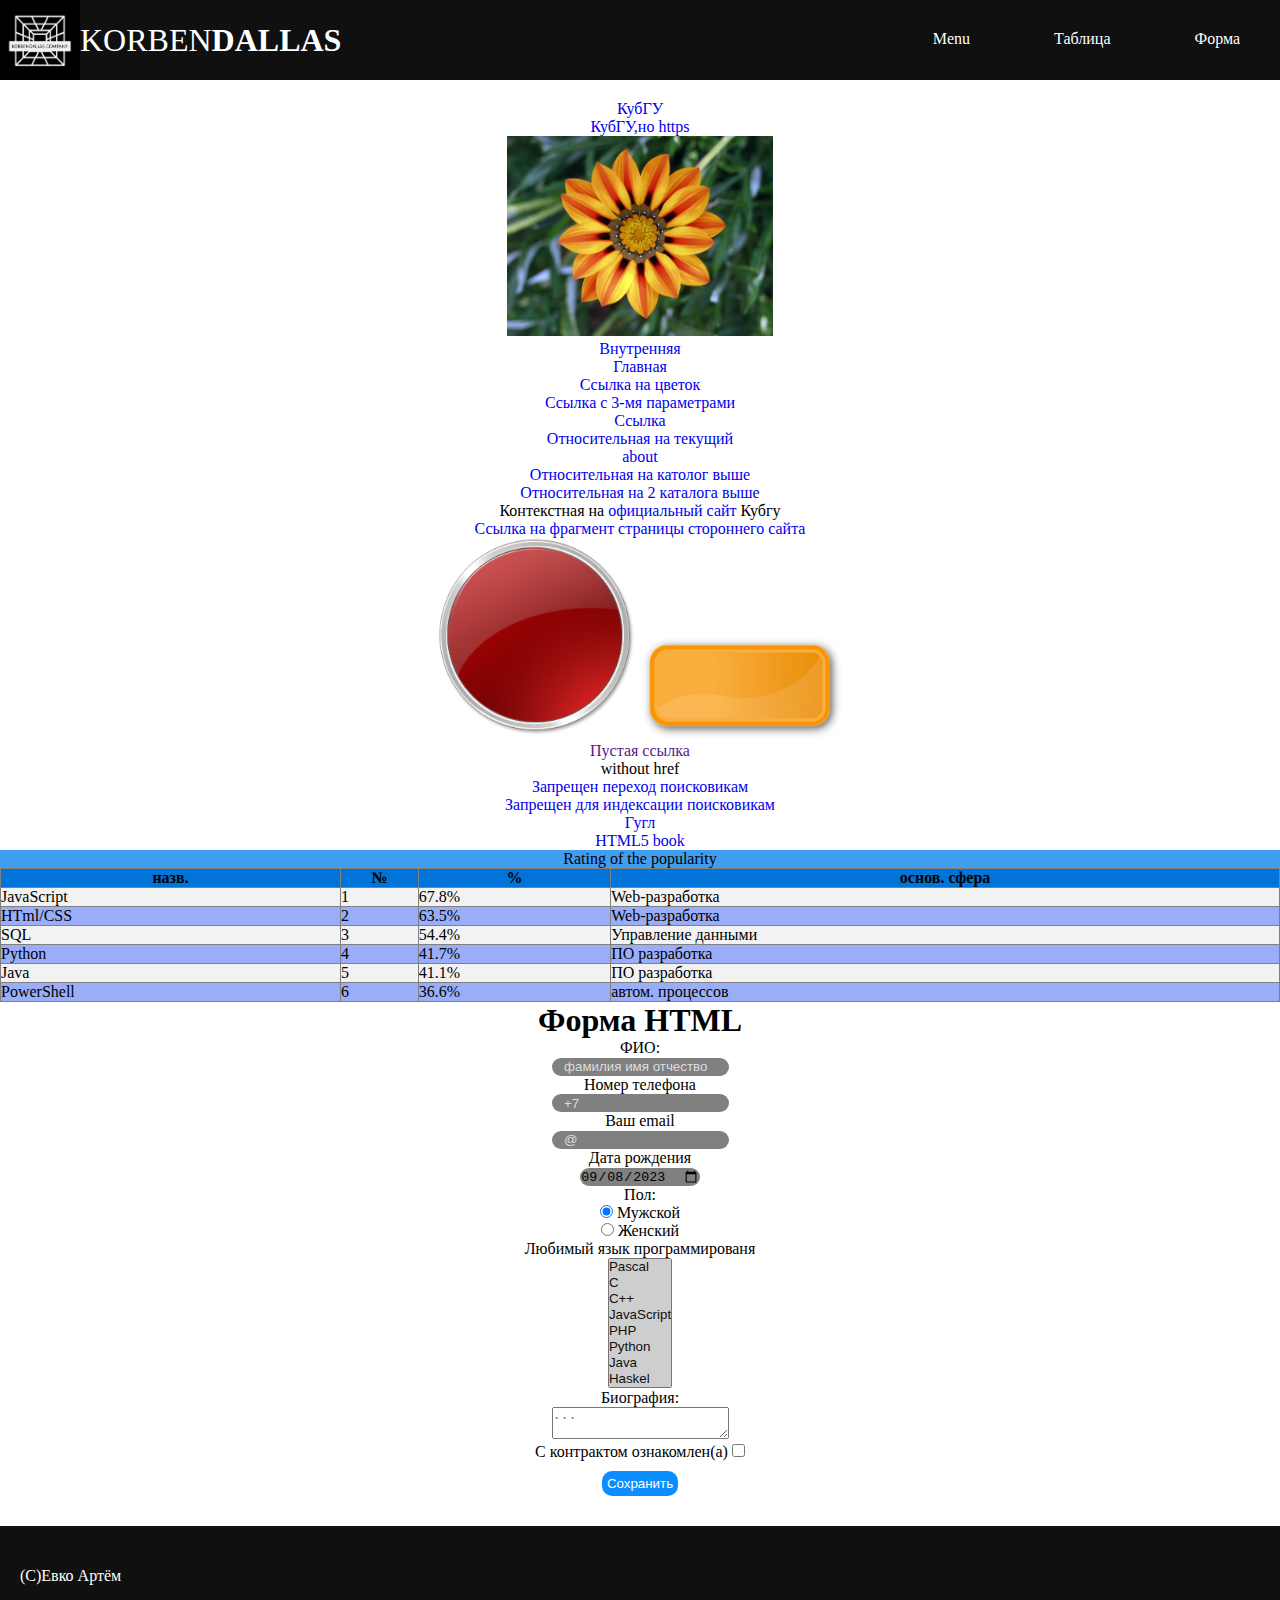
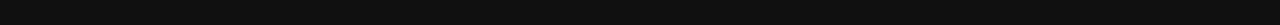
<file: index.html>
<!DOCTYPE html>
<html lang="en">
  <head>
    <link rel="stylesheet" href="style.css" />
    <meta charset="UTF-8" />
    <meta name="viewport" content="width=device-width, initial-scale=1.0" />
    <title>Третье задание</title>
  </head>
  <body>
    <div class="header">
      <div class="header_cont">
        <img src="logo1.png" alt="лого" />
        <div class="logo_text">
          <h1>KORBEN<span>DALLAS</span></h1>
        </div>
      </div>

      <div class="inner_header">
        <nav>
          <ul class="navigation header1" >
            <li>
              <a href="">Menu</a>
              <ul class="links">
                <li><a href="#Hyperlink">Гиперссылки</a></li>
                <li><a href="#Table">Таблица</a></li>
                <li><a href="#Form">Форма</a></li>
              </ul>
            </li>
            <li><a href="#Table">Таблица</a></li>
            <li><a href="#Form">Форма</a></li>
          </ul>
        </nav>
      </div>
    </div>
   
    <div class="main_content_container">
      <div class="hyperlinks">
        <ul id="Hyperlink">
          <li>
            <a href="http://kubsu.ru">КубГУ</a>
          </li>

          <li>
            <a href="https://kubsu.ru">КубГУ,но https</a>
          </li>

          <li id="flower">
            <a href="http://kubsu.ru"
              ><img src="image.jpg" alt="фото цветка" height="200"
            /></a>
          </li>
          <li>
            <a href="/Users">Внутренняя</a>
          </li>
          <li>
            <a href="/">Главная</a>
          </li>

          <li>
            <a href="#flower">Ссылка на цветок</a>
          </li>
          <li>
            <a
              href="https://google.com/page?param1=value1&amp;param2=value2&amp;param3=value3"
              >Ссылка с 3-мя параметрами</a
            >
          </li>
          <li><a href="http://google.com?id=1">Ссылка</a></li>
          <li>
            <a href="index.html">Относительная на текущий</a>
          </li>
          <li>
            <a href="./about.html">about</a>
          </li>
          <li>
            <a href="./one/upOne.html">Относительная на католог выше</a>
          </li>
          <li>
            <a href="./one/two/upSecond.html">Относительная на 2 каталога выше</a>
          </li>
          <li>
            <p>
              Контекстная на
              <a href="https://www.kubsu.ru/index.php">официальный сайт</a>
              Кубгу
            </p>
          </li>
          <li>
            <a href="https://ru.wikipedia.org/wiki/HTML5#Свойства"
              >Ссылка на фрагмент страницы стороннего сайта</a
            >
          </li>
        </ul>
        
        <img
          src="knopka.png"
          alt="кнопка"
          height="200"
          width="200"
          usemap="#circle"
        />
        <map name="circle">
          <area
            shape="circle"
            coords="100,100,100"
            href="https://html5book.ru/osnovy-html/#part7"
            alt="кнопка"
          />
        </map>

        <img
          src="color_label_rectagle_orange.jpg"
          alt="прямоугольник"
          height="100"
          width="200"
          usemap="#color_label"
        />
        <map name="color_label">
          <area
            shape="rect"
            coords="10,10,400,80"
            href="https://www.kubsu.ru/ru/node/21"
            alt="прямоугольник"
          />
        </map>
        <ul>
          <li>
            <a href="">Пустая ссылка</a>
          </li>
          <li>
            <a title="Nohref">without href</a>
          </li>
          <li>
            <a href="http://google.com/" rel="nofollow"
              >Запрещен переход поисковикам</a
            >
          </li>
          <li>
            <a href="http://google.com/" rel="nofollow"
              ><!--<noindex>-->Запрещен для индексации поисковикам<!--</noindex>--></a
            >
          </li>
        </ul>
        <ol>
          <li>
            <a href="http://google.com/" title="google">Гугл</a>
          </li>
          <li>
            <a href="https://html5book.ru/osnovy-html/#part4" title="HTML"
              >HTML5 book</a
            >
          </li>
        </ol>
      </div>
      <table id="Table" class="table_center">
        <caption>
          Rating of the popularity
        </caption>
        <tr>
          <th>назв.</th>
          <th>№</th>
          <th>%</th>
          <th>основ. сфера</th>
        </tr>
        <tr>
          <td>JavaScript</td>
          <td>1</td>
          <td>67.8%</td>
          <td>Web-разработка</td>
        </tr>
        <tr>
          <td>HTml/CSS</td>
          <td>2</td>
          <td>63.5%</td>
          <td>Web-разработка</td>
        </tr>
        <tr>
          <td>SQL</td>
          <td>3</td>
          <td>54.4%</td>
          <td>Управление данными</td>
        </tr>
        <tr>
          <td>Python</td>
          <td>4</td>
          <td>41.7%</td>
          <td>ПО разработка</td>
        </tr>
        <tr>
          <td>Java</td>
          <td>5</td>
          <td>41.1%</td>
          <td>ПО разработка</td>
        </tr>
        <tr>
          <td>PowerShell</td>
          <td>6</td>
          <td>36.6%</td>
          <td>автом. процессов</td>
        </tr>
      </table>
    

    <div class=" form">
      <h1 id="Form">Форма HTML</h1>
      <form action="/" method="POST">
        <label>
          ФИО:<br />
          <input name="FCs" type="text" placeholder="фамилия имя отчество" required/>
          <br />
        </label>
        <label
          >Номер телефона<br />
          <input name="number" type="tel" required placeholder="+7"/>
          <br />
        </label>
        <label>
          Ваш email<br />
          <input name="email" type="email" required placeholder="@"/>
          <br />
        </label>
        <label>
          Дата рождения<br />
          <input name="date" value="2023-09-08" type="date" required />
          <br />
        </label>
        Пол:<br />
        <label
          ><input
            type="radio"
            checked="checked"
            name="radio"
            value="Значение1"
          />
          Мужской</label
        >
        <br />
        <label
          ><input type="radio" name="radio" value="Значение2" /> Женский<br
        /></label>
        <label>
          Любимый язык программированя<br />
          <select name="язык программирования" multiple="multiple" size="8">
            <option value="Значение1" selected="selected">Pascal</option>
            <option value="Значение2" selected="selected">C</option>
            <option value="Значение3" selected="selected">C++</option>
            <option value="Значение4" selected="selected">JavaScript</option>
            <option value="Значение5" selected="selected">PHP</option>
            <option value="Значение6" selected="selected">Python</option>
            <option value="Значение7" selected="selected">Java</option>
            <option value="Значение8" selected="selected">Haskel</option>
            <option value="Значение9" selected="selected">Clojure</option>
            <option value="Значение10" selected="selected">Prolog</option>
            <option value="Значение11" selected="selected">Scala</option>
          </select> </label
        ><br />
        <label>
          Биография:<br />
          <textarea name="Биография" placeholder="..."></textarea></label
        ><br />
        С контрактом ознакомлен(а)
        <label><input type="checkbox" name="contract" /> </label><br />
        <label>
          <input class="form_save" type="submit" value="Сохранить" />
        </label>
      </form>
    </div>
    </div>
    <footer class="footer">
      <p>(C)Евко Артём</p>
    </footer>
  </body>
</html>
</file>
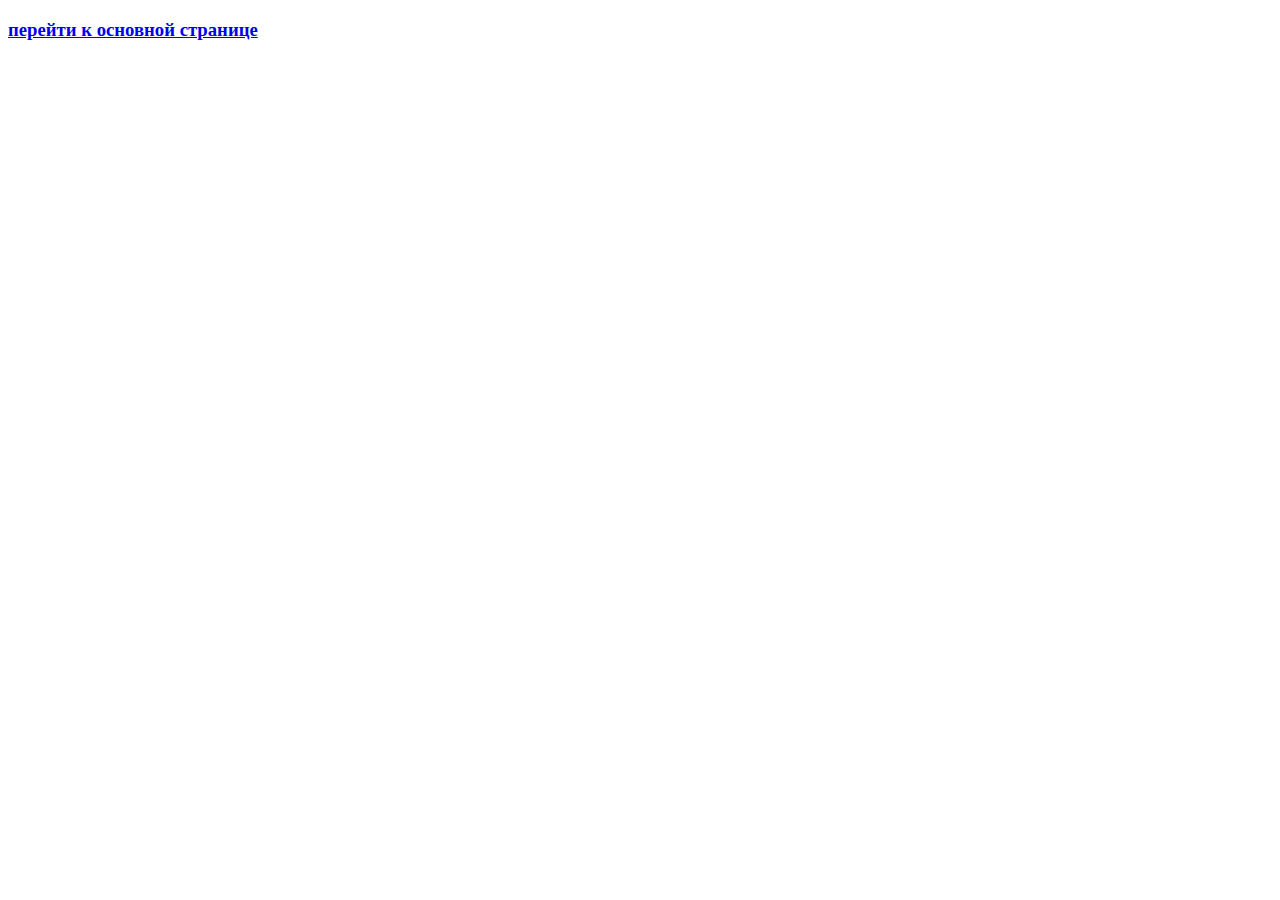
<file: main.html>
<!DOCTYPE html>
<html lang="en">
<head>
    <meta charset="UTF-8">
    <meta name="viewport" content="width=device-width, initial-scale=1.0">
    <title>Главная</title>
</head>
<body>
    <h3><a href="./index.html">перейти к основной странице</a></h3>
</body>
</html>
</file>
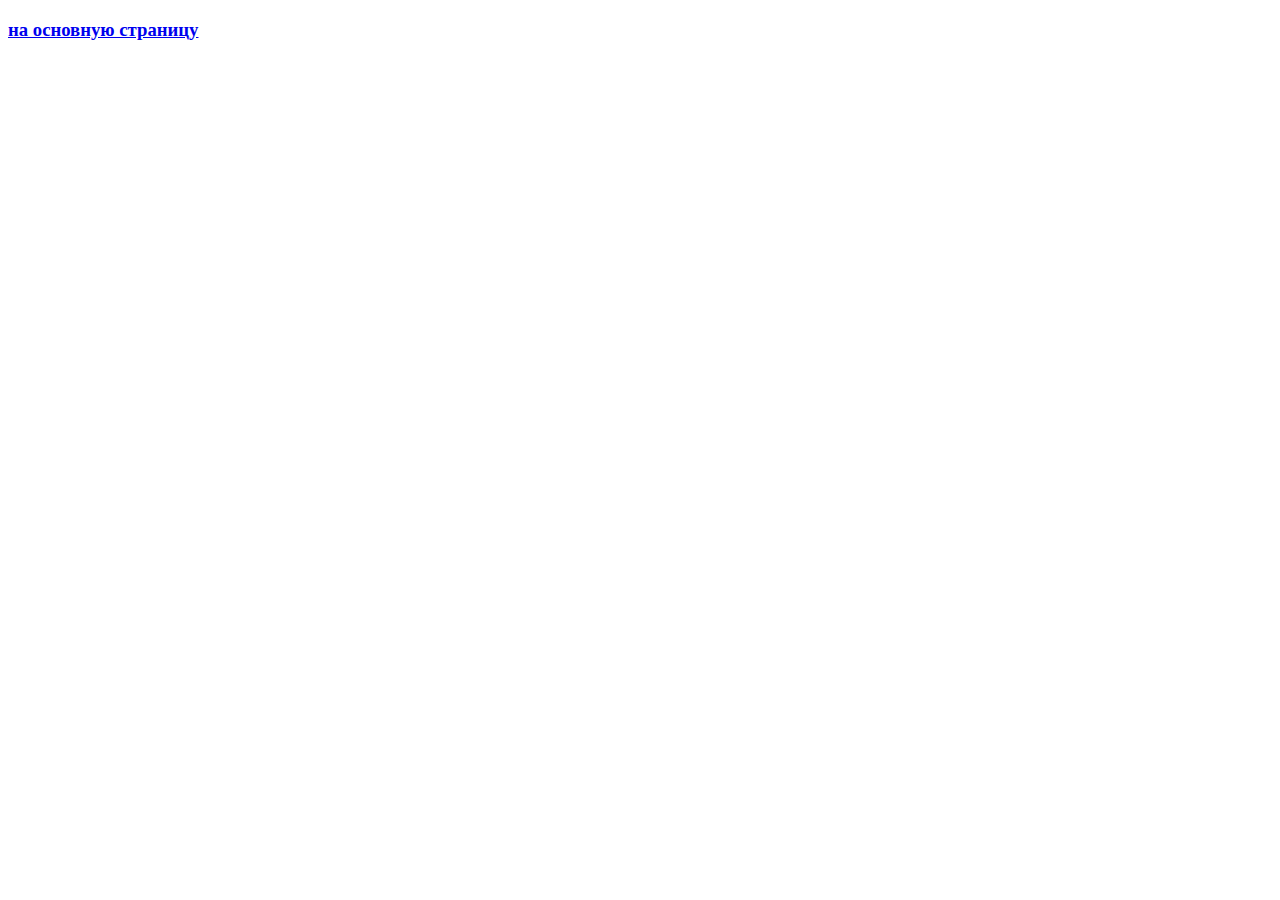
<file: one/inside.html>
<!DOCTYPE html>
<html lang="en">
<head>
    <meta charset="UTF-8">
    <meta name="viewport" content="width=device-width, initial-scale=1.0">
    <title>Внутренняя</title>
</head>
<body>
    <h3><a href="../index.html">на основную страницу</a></h3>
</body>
</html>
</file>
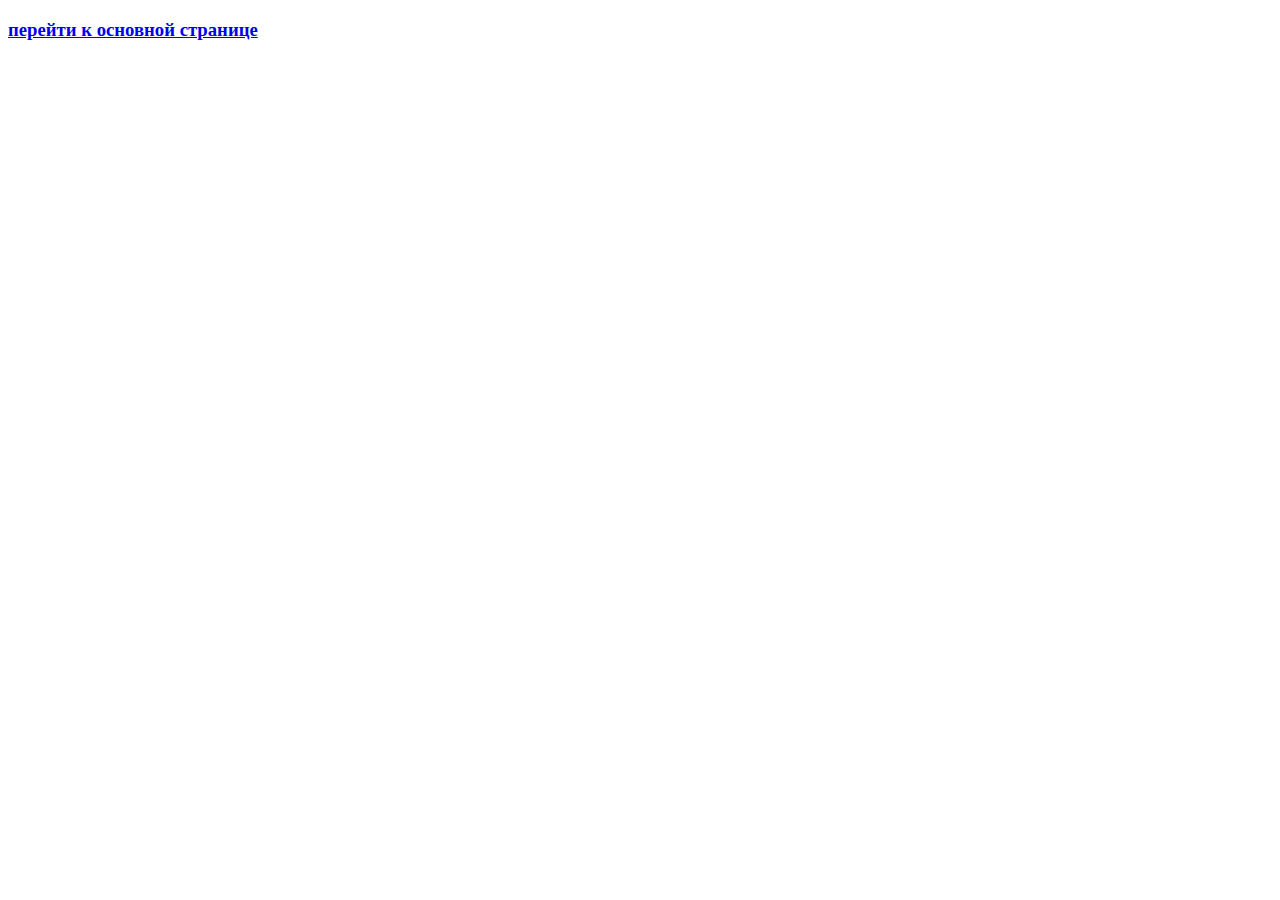
<file: one/upOne.html>
<!DOCTYPE html>
<html lang="en">
<head>
    <meta charset="UTF-8">
    <meta name="viewport" content="width=device-width, initial-scale=1.0">
    <title>на католог выше</title>
</head>
<body>
    <h3><a href="../index.html">перейти к основной странице</a></h3>
</body>
</html>
</file>
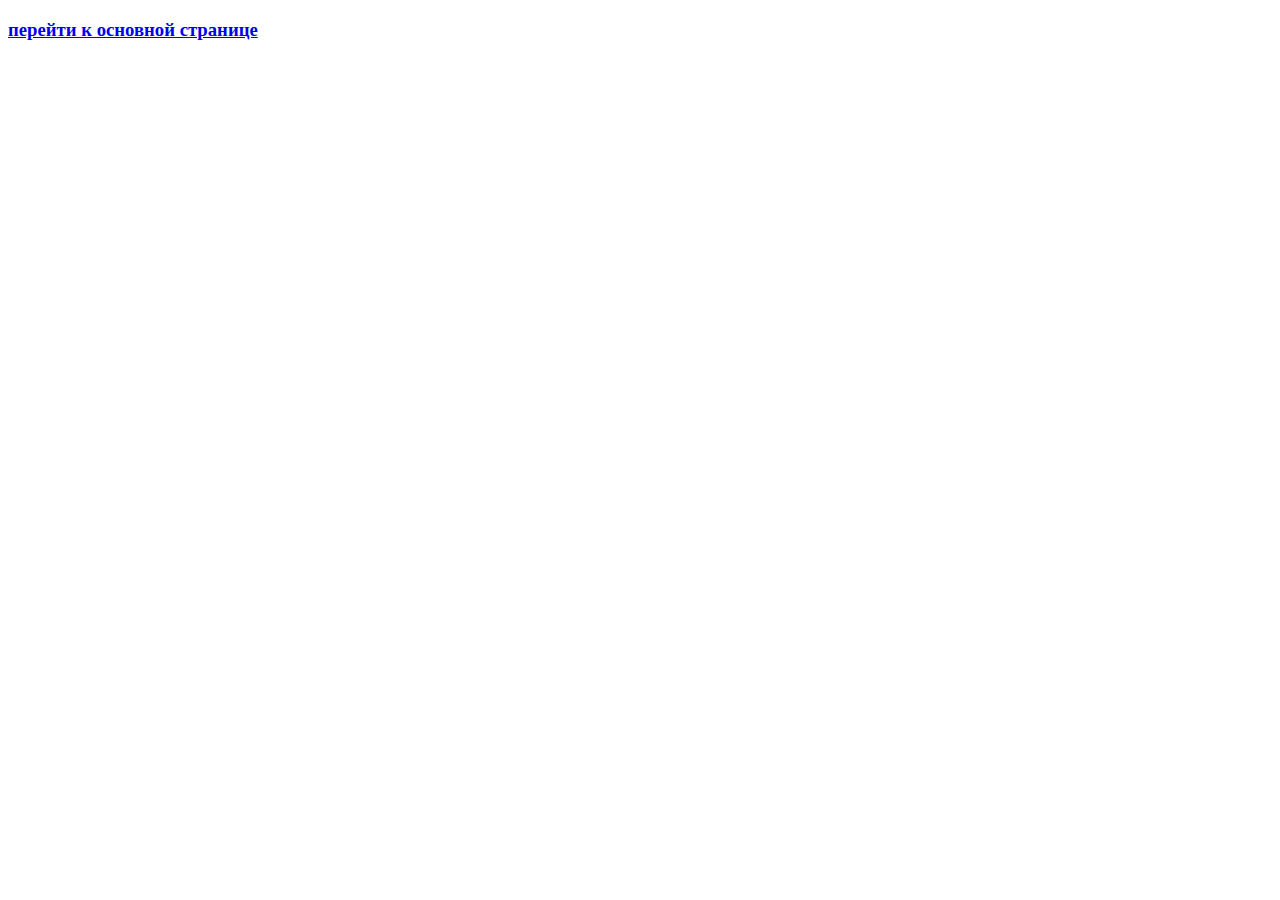
<file: one/two/upSecond.html>
<!DOCTYPE html>
<html lang="en">
<head>
    <meta charset="UTF-8">
    <meta name="viewport" content="width=device-width, initial-scale=1.0">
    <title>на 2 католога выше</title>
</head>
<body>
    <h3><a href="../../index.html">перейти к основной странице</a></h3>
</body>
</html>
</file>
<file: style.css>
* {
    margin: 0;
    padding: 0;
    list-style: none;
    text-decoration: none;
}

/* .header {
    width: 100%;
    height: 80px;
    display: block;
    background-color: #101010;
} */
.header {
    background-color: #101010;
    display: flex;
    flex-direction: column;

}
.header img {
    width: 80px;
    height: 80px;
    float: left;   
}
.header_cont {
    display: flex;
    flex-direction: row;
    justify-content: space-between;
    align-items: center;
}
.logo_text {
    height: 100%;
    display: table;
    float: left;
    margin-right: 20px;
}
.main_content_container {
    display: flex;
    padding-top: 20px;
    flex-direction: column;
}
.main_content_container :nth-child(1) {
    order: 1;
}
.main_content_container :nth-child(2) {
    order: 3;
}
.main_content_container :nth-child(3) {
    order: 2;
}

/* .inner_header {
    width: 100%;
    height: 100%;
    display: block;
} */

.logo_text h1 {
    color: white;
    height: 100%;
    display: table-cell;
    vertical-align: middle;
    font-size: 32px;
    font-weight: 200;
}
.logo_text h1 span {
    font-weight: 800;
}
 .navigation   {
   justify-content: center;
    display: flex;
    list-style: none;
    height: 100%;
    padding-inline-start: 0;
    display: flex;
    flex-direction: column-reverse;
} 
 .navigation li a{
    display: block;
    padding: 30px 20px;
    color: white;
    text-decoration: none;
    text-align: center;
} 
.navigation li  {
    height: 100%;
    display: inline-block;
    position: relative;
    padding: 0px 20px;
}
.navigation li ul.links li{
    display: block;
    width: 100%;
    padding: 0;
}
.navigation li ul.links{
    width: 100%;
    position: absolute;
    z-index: 999;
    display: none;
    padding-inline-start: 0;
    background-color: #c50b0b71;
}
.navigation li:hover ul.links{
    display: block;
    background-color: #c50b0bbd;
}

 .navigation li a:hover{
    background-color: #c50b0b71;
} 

.hyperlinks{
    text-align: center;
 }
  .form{
     text-align: center;
     margin-bottom: 20px;
  } 
  .table_center {
    /* width: 500px; */
    margin: auto;
    } */
 table, td {
    border: 1px solid grey;
 } 
 table, th {
    border: 1px solid grey;
 }
 table {
    border-collapse: collapse;
} 
.footer {
    width: 100%;
    height: 100px;
    display: flex;
    justify-content: flex-start;
    align-items: center;
    background-color: #101010;
}

.form_save{
    padding: 5px;
    border: none;
    border-radius: 10px;
    color: white;
    margin-top: 10px;
    margin-bottom: 10px;
    background-color: #0c8eff;
    cursor: pointer;
}
.form input[type = "text"], input[type = "tel"], input[type = "email"], input[type = "date"] {
    border: 0;
    background: gray;
    border-radius: 20px;
    height: 18px;
}
.form input[type = "text"]::placeholder,input[type = "tel"]::placeholder,input[type = "email"]::placeholder{
    color: #ffffffbd;
    font-family:'Franklin Gothic Medium', 'Arial Narrow', Arial, sans-serif ;
    text-indent: 12.5px;
}
.footer p {
    padding-left: 20px;
    color: white;
}
.table_center tr:nth-child(even) {
    background-color: #f2f2f2;
}
.table_center tr:nth-child(odd) {
    background-color: #4164f487;
}
.table_center caption {
    background-color: #419dee; 
    color: rgb(0, 0, 0); 
}
.table_center th {
    background-color: #0074d9; 
    color: rgb(0, 0, 0); 
}
.table_center table, .table_center td {
    border: 1px solid grey;
}
.table_center th[colspan="4"] {
    background-color: #0074d9; 
    color: rgb(0, 0, 0); 
}
@media (min-width: 769px)  {
    .main_content_container :nth-child(1) {
        order: 1;
    }
    .main_content_container :nth-child(2) {
        order: 2;
    }
    .main_content_container :nth-child(3) {
        order: 3;
    }
    
    .header {
        flex-direction: row;
        justify-content: space-between;
    }
    .navigation {

        display: flex;
        list-style: none;
        height: 100%;
        padding-inline-start: 0;
    }
    .table_center {
        width: 100%; 
        overflow-x: auto; 
    }

    table {
        width: 100%; 
    }
    .header1 {
        display: block;
    }
}
</file>
